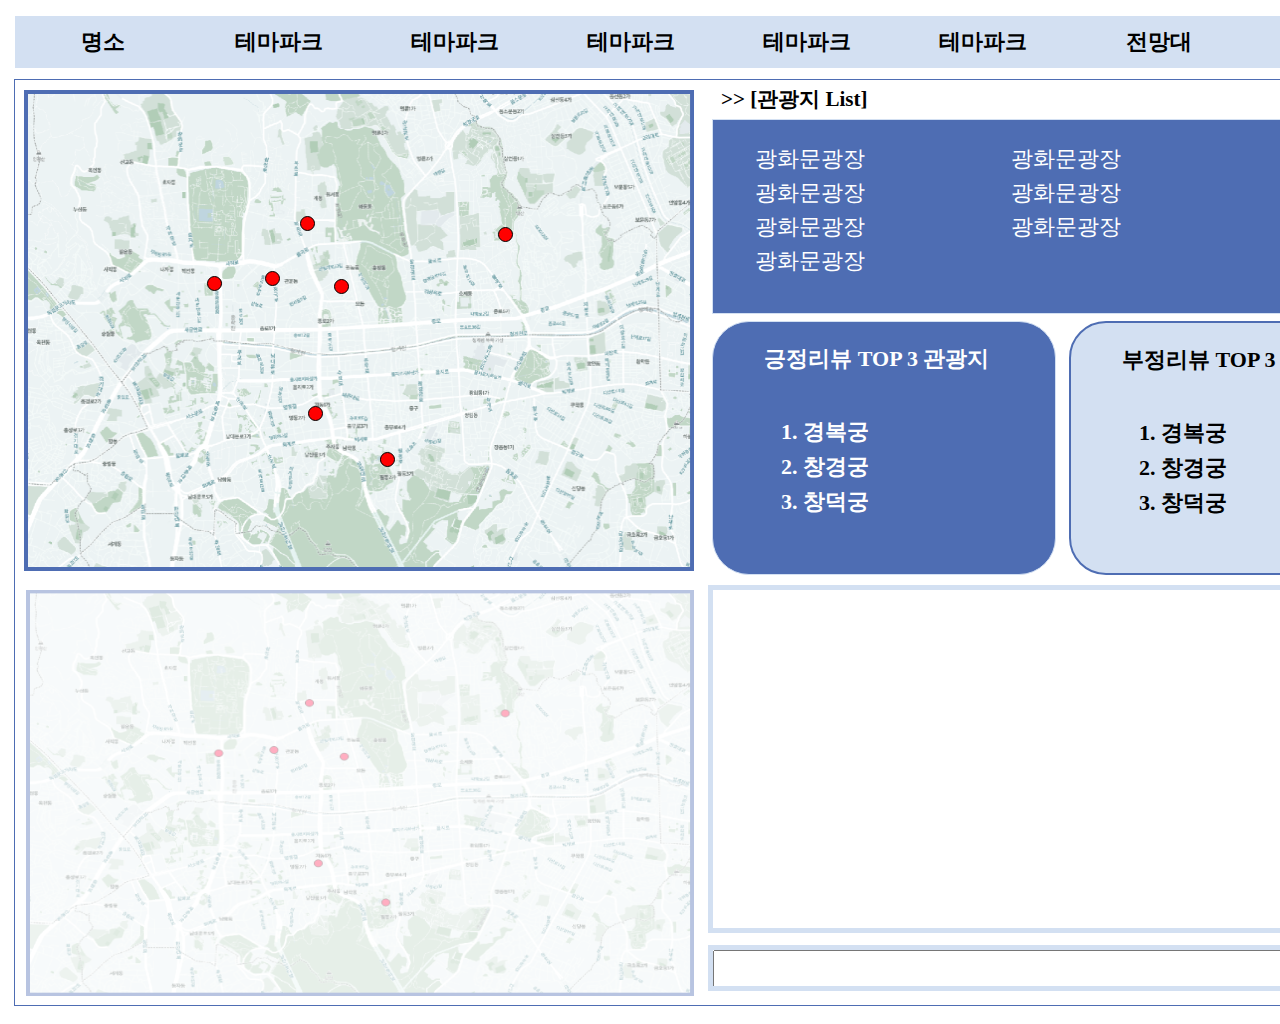
<file: web_theme_page_demo/html_demo/index.html>
<!DOCTYPE html>
<html>
    <head>
        <link href="./css/main.css" rel="stylesheet" />
        <title>Document</title>
    </head>
    <body align='center'>
        <div class="main_box">
            <div class="sub_box" >
                <div class="menubar_box">

                    <div class="menu_box1">
                        <div class="clickable_box" >
                            명소
                        </div>
                    </div>

                    <div class="menu_box2">
                        <div class="clickable_box">
                            테마파크
                        </div>
                    </div>

                    <div class="menu_box3">
                        <div class="clickable_box">
                            테마파크
                        </div>
                    </div>

                    <div class="menu_box4">
                        <div class="clickable_box">
                            테마파크
                        </div>
                    </div>

                    <div class="menu_box5" title='테마파크'>
                        <div class="clickable_box">
                            테마파크
                        </div>
                    </div>

                    <div class="menu_box6">
                        <div class="clickable_box">
                            테마파크
                        </div>
                    </div>

                    <div class="menu_box7">
                        <div class="clickable_box" >
                            전망대
                        </div>
                    </div>  

                    <div class="menu_box8">
                        <div class="clickable_box">
                            테마파크
                        </div>
                    </div>


                </div>

                <div class="content_box" > 

                    <div class="map_box">
                        <div class="map_img">
                            <img src="./images/MAP.png"/>

                            <div class='point_circle' style='position: absolute; top: 186px; left: 185px;' title='
                            광화문광장'></div>

                            <div class='point_circle' style='position: absolute; top: 362px; left: 358px;' title='
                            남산골한옥마을'></div>

                            <div class='point_circle' style='position: absolute; top: 181px; left: 243px;' title='
                            조계사'></div>

                            <div class='point_circle' style='position: absolute; top: 189px; left: 312px;' title='
                            익선동'></div>

                            <div class='point_circle' style='position: absolute; top: 316px; left: 286px;' title='
                            명동성당'></div>

                            <div class='point_circle' style='position: absolute; top: 126px; left: 278px;' title='
                            북촌한옥마을'></div>

                            <div class='point_circle' style='position: absolute; top: 137px; left: 476px;' title='
                            이화벽화마을'></div>

                            <script>
                                var circle = document.getElementsByClassName('point_circle')
                            </script>
                        </div>

                        
                    </div>

                    <div class="graph_box">
                        <div class="graph_area">
                            <img src="./images/MAP.png" style="opacity: 40%;"/>
                        </div>
                    </div>

                    <div class="placelist_box">
                        <div class="placelist_title">
                            <p style='margin-top: 0%; font-weight: bold; font-size: 21px;'>
                                >> [관광지 List]
                            </p>
                        </div>

                        <div class="placelist_area" id='box_style_deep'>
                            <ul class = 'ul_style'>
                                <!-- DJANGO FOR문도 가능 -->
                                <li><span id="click_text">광화문광장</span></li>
                                <li><span>광화문광장</span></li>
                                <li><span>광화문광장</span></li>
                                <li><span>광화문광장</span></li>
                                <li><span>광화문광장</span></li>
                                <li><span>광화문광장</span></li>
                                <li><span>광화문광장</span></li>
                            </ul>
                        </div>
                    </div>

                    <div class="keyword_box">
                        <div class="good_top_area" style='color: white;'>
                            <div class="top_box"id = "box_style_deep">
                                <span class="top_title">
                                    긍정리뷰 TOP 3 관광지
                                </span>
                                <div class="top3">
                                    <ol>
                                        <li>경복궁</li>
                                        <li>창경궁</li>
                                        <li>창덕궁</li>
                                    </ol>
                                </div>
                            </div>
                        </div>

                        <div class="bad_top_area">
                            <div class="top_box" id='box_style_light'>
                                <span class="top_title" >
                                     부정리뷰 TOP 3 관광지 
                                </span>
                                <div class="top3">
                                    <ol>
                                        <li>경복궁</li>
                                        <li>창경궁</li>
                                        <li>창덕궁</li>
                                    </ol>
                                </div>
                            </div>
                        </div>

                        
                        
                    </div>

                    <div class="bert_box">
                        <div class="print_area">
                            <div class="print_box" id='bert_box_style'>
                            </div>
                        </div>
                        <div class = 'bert_input_box'>
                            <div class="bert_text_box">
                                <div class="enter_btn">
                                    <input type="button" value='ENTER' id='enter_btn' onclick="javascript:alert(document.getElementById('input_text').value)"/>
                                </div>
                                <div class="input_text" id='bert_box_style'>
                                    <input type="text"  id="input_text"/>
                                
                                </div>
                            </div>
                            <script>
                                var input = document.getElementById("input_text");

                                // Execute a function when the user releases a key on the keyboard
                                input.addEventListener("keyup", function(event) {
                                // Number 13 is the "Enter" key on the keyboard
                                if (event.keyCode === 13) {
                                    // Cancel the default action, if needed
                                    event.preventDefault();
                                    // Trigger the button element with a click
                                    document.getElementById("enter_btn").click();
                                }
                                });
                            </script>
                        </div>
                    </div>
                    
                </div>
                

                
            </div>
        </div>
    </body>
</html>
</file>
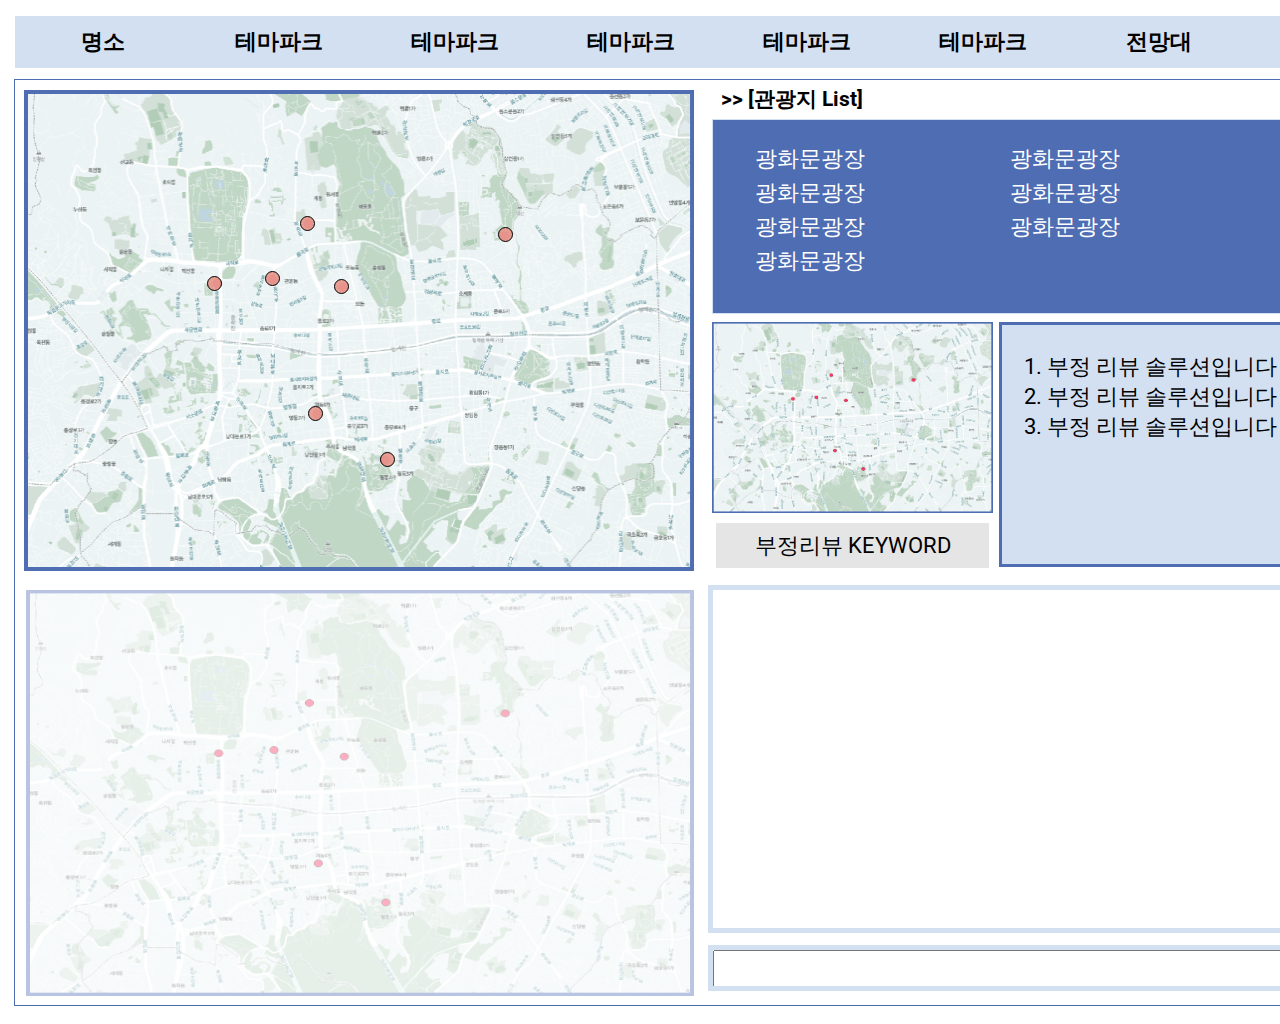
<file: web_theme_page_demo/html_demo/theme_detail.html>
<!DOCTYPE html>
<html>
    <head>
        <link href="./css/main.css" rel="stylesheet" />
        <link href="https://fonts.googleapis.com/css?family=Roboto&display=swap" rel="stylesheet" />
        <title>Document</title>
    </head>
    <body align='center' style="font-family: Roboto;">
        <script>
            window.onload = function() {
            var input = document.getElementById("input_text");

            // Execute a function when the user releases a key on the keyboard
            input.addEventListener("keyup", function(event) {
            // Number 13 is the "Enter" key on the keyboard
            if (event.keyCode === 13) {
                // Cancel the default action, if needed
                event.preventDefault();
                // Trigger the button element with a click
                document.getElementById("enter_btn").click();
            }
            });
        
            var div2 = document.getElementsByClassName("point_circle_sub");
            function handleClick(event) {
                console.log(event.target);
  
                console.log(event.target.classList);

                if (event.target.classList[1] === "clicked") {
                
                } else {
                for (var i = 0; i < div2.length; i++) {
                    div2[i].classList.remove("clicked");
                }

                event.target.classList.add("clicked");
                }
      }

      function init() {
        for (var i = 0; i < div2.length; i++) {
          div2[i].addEventListener("click", handleClick);
        }
      }

      init();
        }
        </script>
        <div class="main_box">
            <div class="sub_box" >
                <div class="menubar_box">

                    <div class="menu_box1">
                        <div class="clickable_box" >
                            명소
                        </div>
                    </div>

                    <div class="menu_box2">
                        <div class="clickable_box">
                            테마파크
                        </div>
                    </div>

                    <div class="menu_box3">
                        <div class="clickable_box">
                            테마파크
                        </div>
                    </div>

                    <div class="menu_box4">
                        <div class="clickable_box">
                            테마파크
                        </div>
                    </div>

                    <div class="menu_box5" title='테마파크'>
                        <div class="clickable_box">
                            테마파크
                        </div>
                    </div>

                    <div class="menu_box6">
                        <div class="clickable_box">
                            테마파크
                        </div>
                    </div>

                    <div class="menu_box7">
                        <div class="clickable_box" >
                            전망대
                        </div>
                    </div>  

                    <div class="menu_box8">
                        <div class="clickable_box">
                            테마파크
                        </div>
                    </div>


                </div>

                <div class="content_box" > 

                    <div class="map_box">
                        <div class="map_img">
                            <img src="./images/MAP.png"/>

                            <div class='point_circle_sub' style='position: absolute; top: 186px; left: 185px;' title='
                            광화문광장'></div>

                            <div class='point_circle_sub' style='position: absolute; top: 362px; left: 358px;' title='
                            남산골한옥마을'></div>

                            <div class='point_circle_sub' style='position: absolute; top: 181px; left: 243px;' title='
                            조계사'></div>

                            <div class='point_circle_sub' style='position: absolute; top: 189px; left: 312px;' title='
                            익선동'></div>

                            <div class='point_circle_sub' style='position: absolute; top: 316px; left: 286px;' title='
                            명동성당'></div>

                            <div class='point_circle_sub' style='position: absolute; top: 126px; left: 278px;' title='
                            북촌한옥마을'></div>

                            <div class='point_circle_sub' style='position: absolute; top: 137px; left: 476px;' title='
                            이화벽화마을'></div>

                              
                        </div>

                        
                    </div>

                    <div class="graph_box">
                        <div class="graph_area">
                            <img src="./images/MAP.png" style="opacity: 40%;"/>
                        </div>
                    </div>

                    <div class="placelist_box">
                        <div class="placelist_title">
                            <p style='margin-top: 0%; font-weight: bold; font-size: 21px;'>
                                >> [관광지 List]
                            </p>
                        </div>

                        <div class="placelist_area" id='box_style_deep'>
                            <ul class = 'ul_style'>
                                <!-- DJANGO FOR문도 가능 -->
                                <li><span id="click_text">광화문광장</span></li>
                                <li><span>광화문광장</span></li>
                                <li><span>광화문광장</span></li>
                                <li><span>광화문광장</span></li>
                                <li><span>광화문광장</span></li>
                                <li><span>광화문광장</span></li>
                                <li><span>광화문광장</span></li>
                            </ul>
                        </div>
                    </div>

                    <div class="keyword_box">
                        <div class="wordcloud_area">
                            <img src="./images/MAP.png"/>
                            <div class='review_keyword'>
                                부정리뷰 KEYWORD
                            </div>
                        </div>
                        <div class="solution_area">
                            <ol>
                                <li>부정 리뷰 솔루션입니다</li>
                                <li>부정 리뷰 솔루션입니다</li>
                                <li>부정 리뷰 솔루션입니다</li>
                            </ol>
                        </div>
                        
                    </div>

                    <div class="bert_box">
                        <div class="print_area">
                            <div class="print_box" id='bert_box_style'>
                            </div>
                        </div>
                        <div class = 'bert_input_box'>
                            <div class="bert_text_box">
                                <div class="enter_btn">
                                    <input type="button" value='ENTER' id='enter_btn' onclick="javascript:alert(document.getElementById('input_text').value); document.getElementById('input_text').value=''"/>
                                </div>
                                <div class="input_text" id='bert_box_style'>
                                    <input type="text"  id="input_text"/>
                                
                                </div>
                            </div>
                            
                        </div>
                    </div>
                    
                </div>     
            </div>
        </div>
    </body>
</html>
</file>
<file: web_theme_page_demo/html_demo/css/main.css>
* {
  box-sizing: border-box;
}

body {
  font-size: 22px;
}

.main_box {
  width: 1440px;
  height: 1024px;
  position: absolute;

  top: 0px;
  left: 0px;
  overflow: hidden;
}

.sub_box {
  width: 1410px;
  height: 990px;
  
  position: absolute;
  top: 16px;
  left: 14px;
  overflow: hidden;
}

.content_box {
  width: 100%;
  height: 927px;
  
  
  position: absolute;
  top: 63px;
  left: 0px;
  border: 1px solid rgba(78,109,179,1);
  overflow: hidden;
}

.bert_box {
  width: 721px;
  height: 425px;
  
  position: absolute;
  bottom: 0px;
  right: 0px;
  overflow: hidden;
}

.bert_input_box {
  width: 721px;
  height: 64px;
  position: absolute;
  top: 361px;
  left: 0px;
  overflow: hidden;
}

.bert_text_box {
  width: 704px;
  height: 46px;
  position: absolute;
  top: 4px;
  left: 6px;
  overflow: hidden;
}


.enter_btn {
  width: 79px;
  height: 46px;
  position: absolute;
  top: 0px;
  left: 625px;
  overflow: hidden;
}

#enter_btn {
  width: 79px;
  height: 46px;
  background: rgba(211,224,242,1);
}

.input_text {
  width: 613px;
  height: 46px;
  position: absolute;
  top: 0px;
  left: 0px;
  border: 1px solid rgba(0,0,0,1);
  overflow: hidden;
}

#input_text {
  width: 607px;
  height: 40px;}

.print_box {
  width: 704px;
  height: 348px;
  position: absolute;
  top: 5px;
  left: 6px;
  border: 1px solid rgba(0,0,0,1);
  overflow-y: scroll;
}


.print_area {
  width: 721px;
  height: 361px;
  position: absolute;
  top: 0px;
  left: 0px;
  overflow: hidden;
}


.keyword_box {
  width: 721px;
  height: 264px;
  position: absolute;
  top: 237px;
  left: 690px;
  overflow: hidden;
}

.bad_top_area {
  width: 364px;
  height: 264px;
  position: absolute;
  top: 0px;
  left: 357px;
  overflow: hidden;
}
.top_box {
  width: 344px;
  height: 254px;
  position: absolute;
  top: 4px;
  left: 7px;
  border: 1px solid rgba(0,0,0,1);
  border-radius: 37px;
  overflow: hidden;
  text-align: center;
  font-weight: bold;
}

.top_title {
  height: 33px;
  position: absolute;
  top: 20px;
  left: 15%;
  overflow: hidden;
  line-height: 33px;
}

.top3 {
  width: 243px;
  height: 150px;  
  position: absolute;
  top: 70px;
  left: 50px;
  margin-top: 0px;
  line-height: 160%;
  text-align: left;
  overflow: hidden;
}

.good_top_area {
  width: 357px;
  height: 264px;
  position: absolute;
  top: 0px;
  left: 0px;
  overflow: hidden;
}

.placelist_box {
  width: 721px;
  height: 237px;
  position: absolute;
  top: 0px;
  left: 690px;
  overflow: hidden;
  
}

.placelist_area {
  width: 701px;
  height: 195px;
  position: absolute;
  top: 39px;
  left: 7px;
  overflow-y: scroll;
  text-align: left;
}

.ul_style {
  list-style-type: disc
}

ul.ul_style li {
  color: white;
  padding: 2px;
  margin: 2px;
  margin: auto;
  width: 250px;
  display: inline-block ; 
  max-width: 721px; 
  max-height: 237px;
  text-align: left;
}

ul.ul_style li :hover {
  background: white;
  color: black;
  text-decoration: underline;
  font-weight: bold;
  padding-left: 4px;
  padding-right: 4px;
  padding-top: 2px;
  padding-bottom: 2px;
  border-radius: 19px;  
}

.placelist_title {
  width: 690px;
  height: 34px;
  position: absolute;
  top: 5px;
  left: 16px;
  overflow: hidden;
  text-align: left;
  text-size-adjust: 12px;
}



.graph_box {
  width: 690px;
  height: 425px;
  position: absolute;
  top: 501px;
  left: 0px;
  overflow: hidden;
}

.graph_area {
  width: 668px;
  height: 406px;
  position: absolute;
  top: 9px;
  left: 11px;
  overflow: hidden;

}

div.graph_area img {
  width: 668px;
  height: 406px;}

.map_box {
  width: 690px;
  height: 501px;
  position: absolute;
  top: 0px;
  left: 0px;
  overflow: hidden;
}

.map_img {
  width: 674px;
  height: 485px;
  position: absolute;
  top: 10px;
  left: 7px;
  overflow: hidden;
}

div.map_img img {
  width: 670px;
  height: 481px;
  top:0px;
  left: 0px;
}

.point_circle {
  width: 15px;
  height: 15px;
  border-radius: 75px;
  background: red;
  border: 1px solid black;
}

div.point_circle:hover {
  width: 20px;
  height: 20px;
}

.point_circle_sub {
  width: 15px;
  height: 15px;
  border-radius: 75px;
  background: rgba(231,152,141,0.94);
  border: 1px solid black;
}

div.point_circle_sub:hover {
  width: 20px;
  height: 20px;
}

.clicked {
  background: red;
}

.menubar_box {
  width: 100%;
  height: 52px;
  position: absolute;
  top: 0px;
  left: 1px;
  overflow: hidden;
  background: rgba(211,224,242,1);
  font-weight: bold;
}

.clickable_box {
  width: 118px;
  height: 38px;
  position: absolute;
  top: 7px;
  left: 29px;
  border-radius: 19px;
  overflow: hidden;

  line-height: 38px;
}

.menu_box1 {
  width: 176px;
  height: 52px;
  position: absolute;
  top: 0px;
  left: 0px;
  overflow: hidden;
}

.menu_box2 {
  width: 176px;
  height: 52px;
  position: absolute;
  top: 0px;
  left: 176px;
  overflow: hidden;
}

.menu_box3 {
  width: 176px;
  height: 52px;
  position: absolute;
  top: 0px;
  left: 352px;
  overflow: hidden;
}

.menu_box4 {
  width: 176px;
  height: 52px;
  position: absolute;
  top: 0px;
  left: 528px;
  overflow: hidden;
}

.menu_box5 {
  width: 176px;
  height: 52px;
  position: absolute;
  top: 0px;
  left: 704px;
  overflow: hidden;
}

.menu_box6 {
  width: 176px;
  height: 52px;
  position: absolute;
  top: 0px;
  left: 880px;
  overflow: hidden;
}

.menu_box7 {
  width: 176px;
  height: 52px;
  position: absolute;
  top: 0px;
  left: 1056px;
  overflow: hidden;
}

.menu_box8 {
  width: 176px;
  height: 52px;
  position: absolute;
  top: 0px;
  left: 1232px;
  overflow: hidden;
}

#box_style_deep {
  background: rgba(78,109,179,1);
  border: 1px solid rgba(211,224,242,1);
}

#box_style_light {
  background: rgba(211,224,242,1);
  border: 2px solid rgba(78,109,179,1);
}

#bert_box_style {
  border: 5px solid rgba(211,224,242,1);
}

div.clickable_box:hover {
  text-decoration: underline;
  font-weight: bold;
  background: rgba(78,109,179,0.28);
}

.wordcloud_area {
  width: 281px;
  height: 264px;
  position: absolute;
  top: 5px;
  left: 7px;
  overflow: hidden;
}


div.wordcloud_area img {
  width: 281px;
  height: 191px;
  position: absolute;
  top: 0px;
  left: 0px;
}

.review_keyword {
  height: 45px; 
  width: 273px; 
  position: absolute; 
  top: 201px; 
  left: 4px;
  text-align: center;
  background: rgba(229,229,229,1);
  line-height: 45px;
}

.solution_area {
  width: 415px;
  height: 245px;
  position: absolute;
  top: 5px;
  left: 294px;
  background: rgba(211,224,242,1);
  border: 3px solid rgba(78,109,179,1);
  text-align: left;
  padding: 5px;
  line-height: normal;
}
</file>
